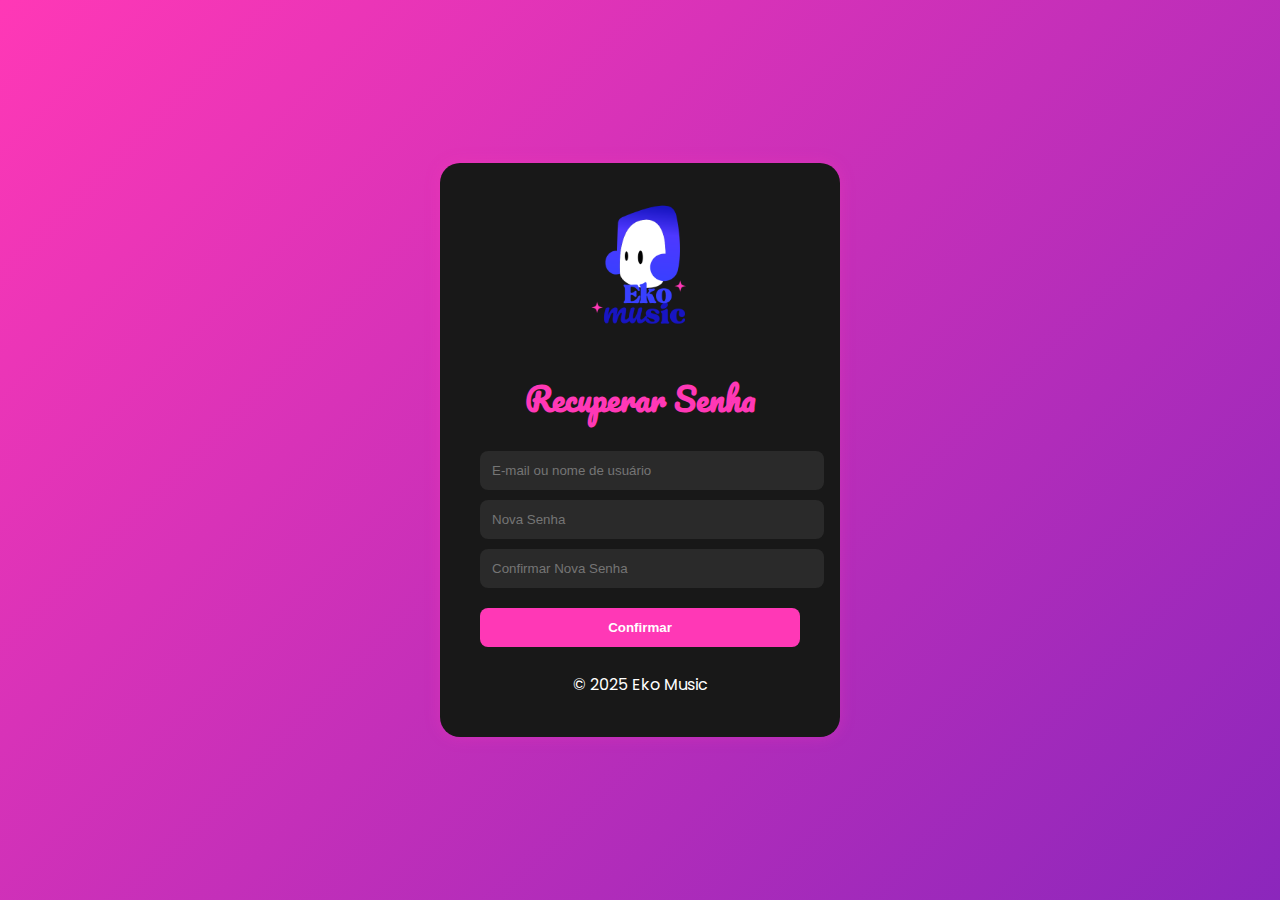
<file: recuperarSenha.html>
<!DOCTYPE html>
<html lang="pt-BR">
<head>
  <meta charset="UTF-8">
  <meta name="viewport" content="width=device-width, initial-scale=1.0">
  <title>Eko Music</title>
  <link rel="stylesheet" href="css/forms.css">
  <link href="https://fonts.googleapis.com/css2?family=Pacifico&family=Poppins:wght@300;500;700&display=swap" rel="stylesheet">
</head>
<body>
    <body class="login-bg">
  <div class="login-box">
    <img src="assets/identidade_visual/Combination Mark Vertical - Transparente.png" alt="Logo Eko" class="logo-login">
    <h1 class="logo-text">Recuperar Senha</h1>
    <form class="form-login">
      <input type="text" placeholder="E-mail ou nome de usuário" required>
      <input type="password" placeholder="Nova Senha" required>
      <input type="password" placeholder="Confirmar Nova Senha" required>
      <button type="submit" onclick="window.location.href='index.html'; return false;">Confirmar</button>
    </form>
    <br><footer>&copy; 2025 Eko Music</footer>
  </div>
</body>
</html>
</file>
<file: css/forms.css>
body {
  margin: 0;
  font-family: 'Poppins', sans-serif;
  color: #fff;
  background: linear-gradient(135deg, #ff38b6, #1815c2, #000000);
  margin: 0;
  display: flex;
  flex-direction: column;
  min-height: 100vh;
  background: linear-gradient(135deg, #ff38b6, #1815c2, #000000);
  background-attachment: fixed;
  background-size: 400% 400%;
  animation: gradientMove 10s ease infinite;
}
@keyframes gradientMove {
 0% { background-position: 0% 50%; }
 50% { background-position: 100% 50%; }
 100% { background-position: 0% 50%; }
}
.login-bg {
  display: flex;
  justify-content: center;
  align-items: center;
  height: 100vh;
}
.login-box {
  background-color: #181818;
  padding: 40px;
  border-radius: 20px;
  text-align: center;
  width: 320px;
  box-shadow: 0 0 15px rgba(255, 56, 182, 0.3);
}
.logo-login {
  width: 100px;
  margin-bottom: 15px;
}
.logo-text {
  font-family: 'Pacifico', cursive;
  color: #FF38B6;
  margin-bottom: 25px;
}
.form-login input {
  display: block;
  width: 100%;
  padding: 12px;
  margin: 10px 0;
  border: none;
  border-radius: 8px;
  background-color: #2a2a2a;
  color: #fff;
}
.form-login button {
  width: 100%;
  padding: 12px;
  background-color: #FF38B6;
  border: none;
  color: white;
  border-radius: 8px;
  font-weight: bold;
  cursor: pointer;
  margin-top: 10px;
}
.form-login button:hover {
  background-color: #4E38FF;
}
.small-text {
  margin-top: 15px;
  font-size: 14px;
}
.small-text a {
  color: #FF38B6;
  text-decoration: none;
}
</file>
